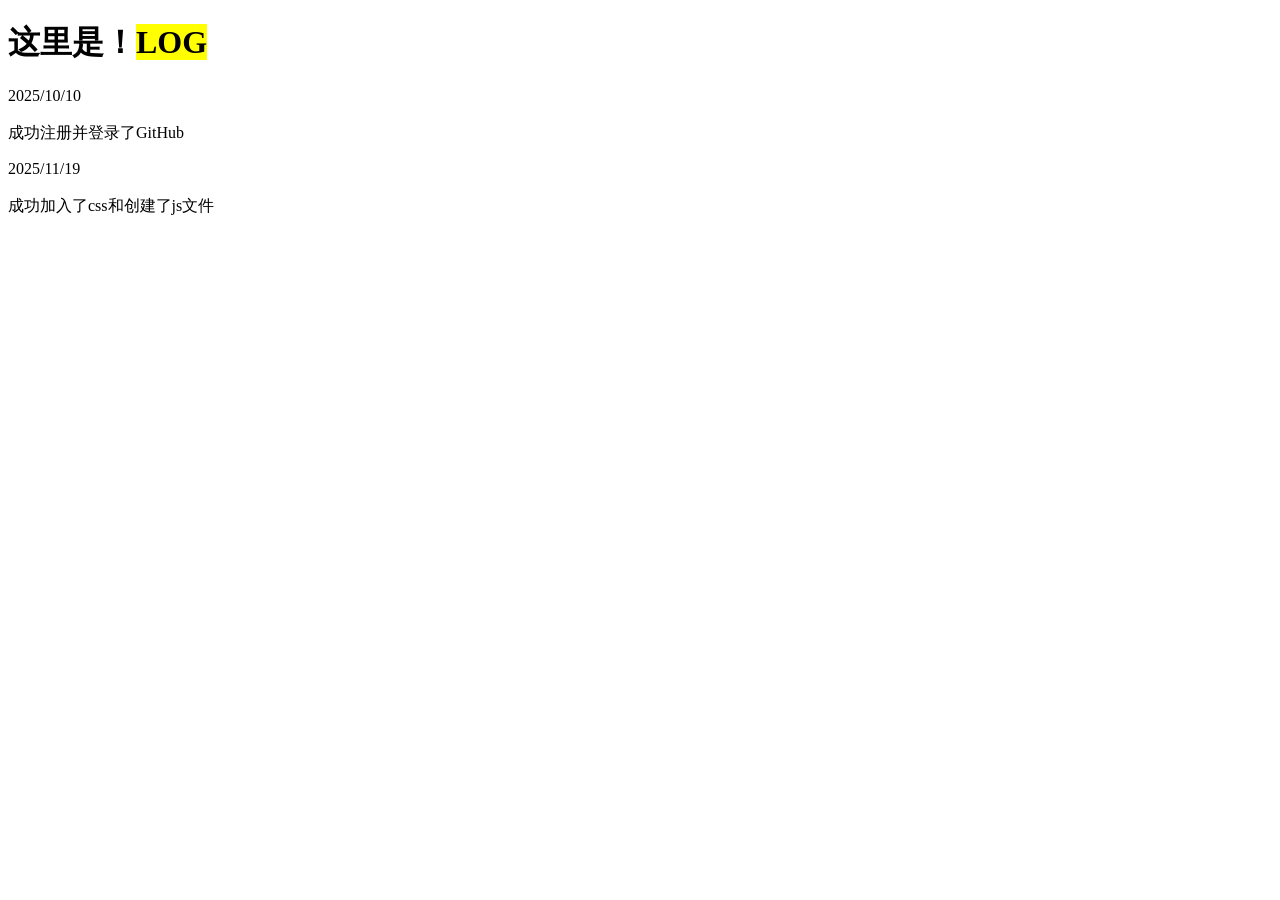
<file: log.html>
<!DOCTYPE html>
<html lang="zh">
<head>
  <meta charset="UTF-8">
  <title>HELLO!!!</title>
  <style>

  </style>
</head>
<body>
	<div class="content">
	  <h1><p1>这里是！<mark>LOG</mark></p1></h1>
	  <p>2025/10/10<br></br>成功注册并登录了GitHub</p>
	  <p>2025/11/19<br></br>成功加入了css和创建了js文件</p>
</body>
</html>
</file>
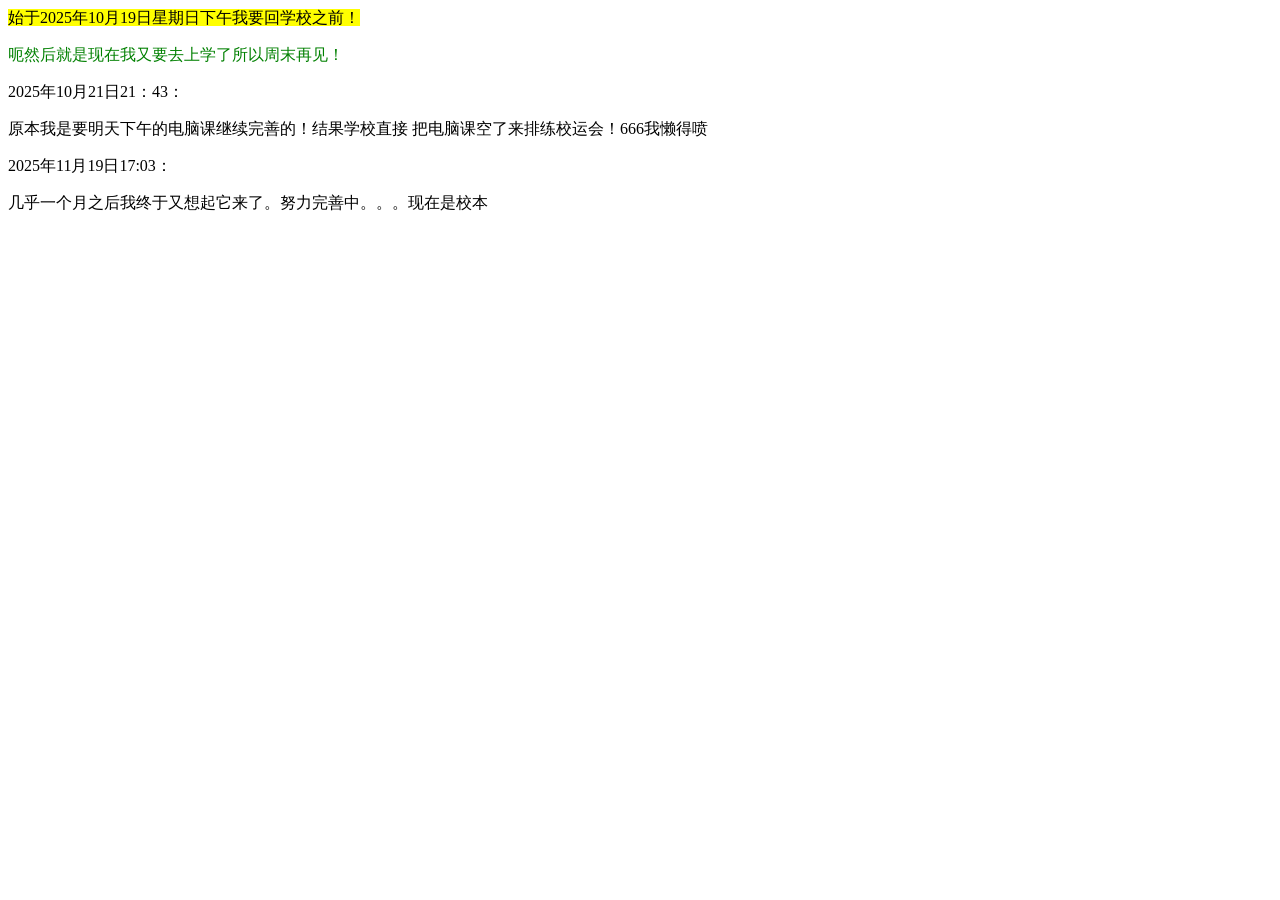
<file: murmur.html>
<!DOCTYPE html>
<html lang="zh">
<head>
  <meta charset="UTF-8">
  <title>HELLO!!!</title>
  <style>

  </style>
</head>
<body>
	<div class="content">
	  <mark>始于2025年10月19日星期日下午我要回学校之前！</mark>
	  <p style="color: rgb(0,128,0);">呃然后就是现在我又要去上学了所以周末再见！</p>
	  <p>2025年10月21日21：43：</p>
	  <p>原本我是要明天下午的电脑课继续完善的！结果学校直接  把电脑课空了来排练校运会！666我懒得喷</p>
	  <p>2025年11月19日17:03：</p>
	  <p>几乎一个月之后我终于又想起它来了。努力完善中。。。现在是校本</p>
</body>
</html>
</file>
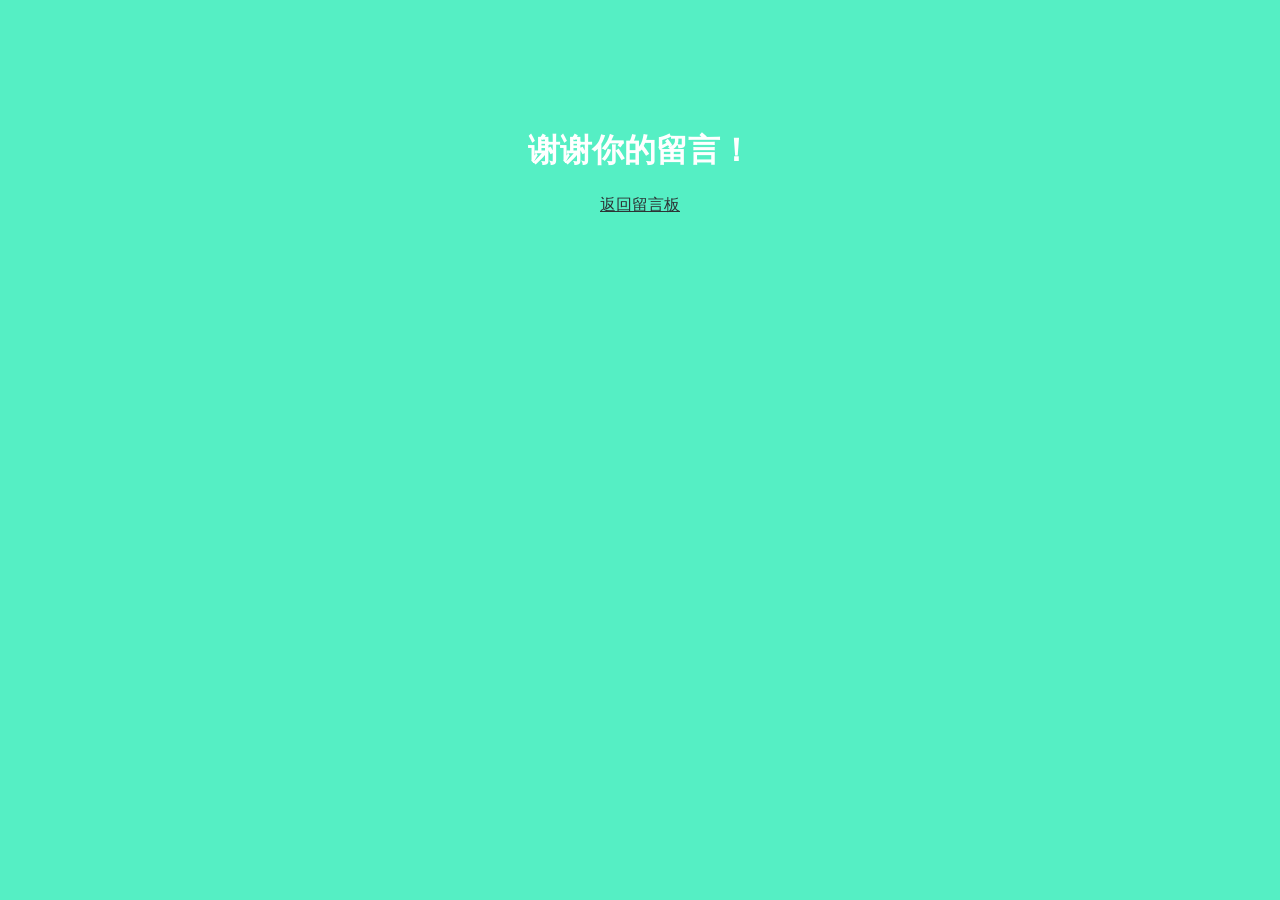
<file: thanks.html>
<!DOCTYPE html>
<html lang="zh">
<head>
  <meta charset="UTF-8">
  <title>谢谢留言</title>
  <style>
    body { font-family: Arial; background: #55efc4; text-align: center; padding-top: 100px; }
    h1 { color: white; }
    a { color: #2d3436; }
  </style>
</head>
<body>
  <h1>谢谢你的留言！</h1>
  <p><a href="index.html">返回留言板</a></p>
</body>
</html>
</file>
